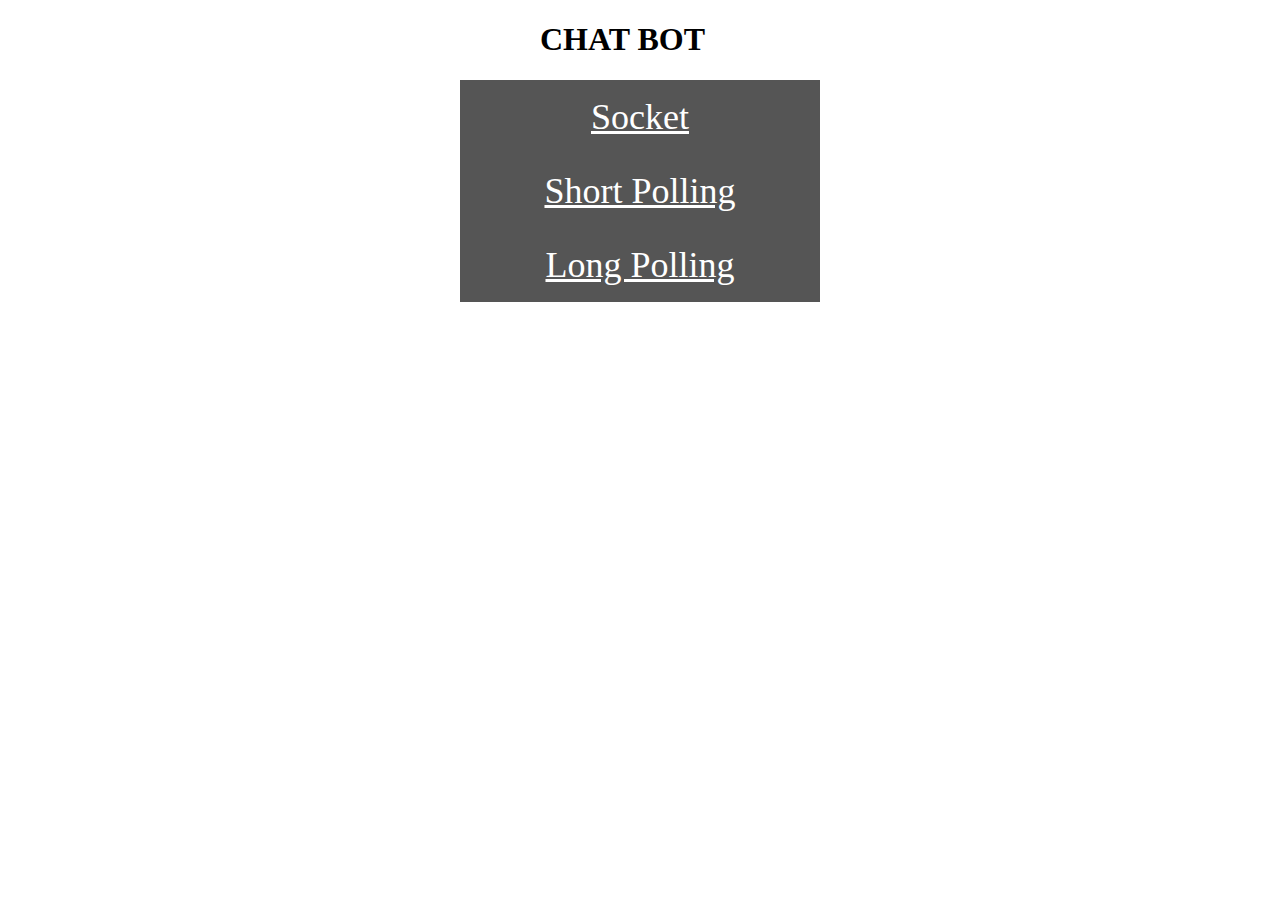
<file: templates/index.html>
<!DOCTYPE html>
<html lang="en">
<head>
    <meta charset="UTF-8">
    <meta http-equiv="X-UA-Compatible" content="IE=edge">
    <meta name="viewport" content="width=device-width, initial-scale=1.0">
    <title>CHAT BOT</title>
    <link rel="stylesheet" href="/static/css/style.css">
</head>

<body>
    <div class="header"><h1>CHAT BOT</h1></div>
    <div class="icon-bar"> 
       <a href="/socket">Socket</a>
       <a href="/shortPolling">Short Polling</a>
       <a href="/longPolling">Long Polling</a>
    </div>
</body>
</html>
</file>
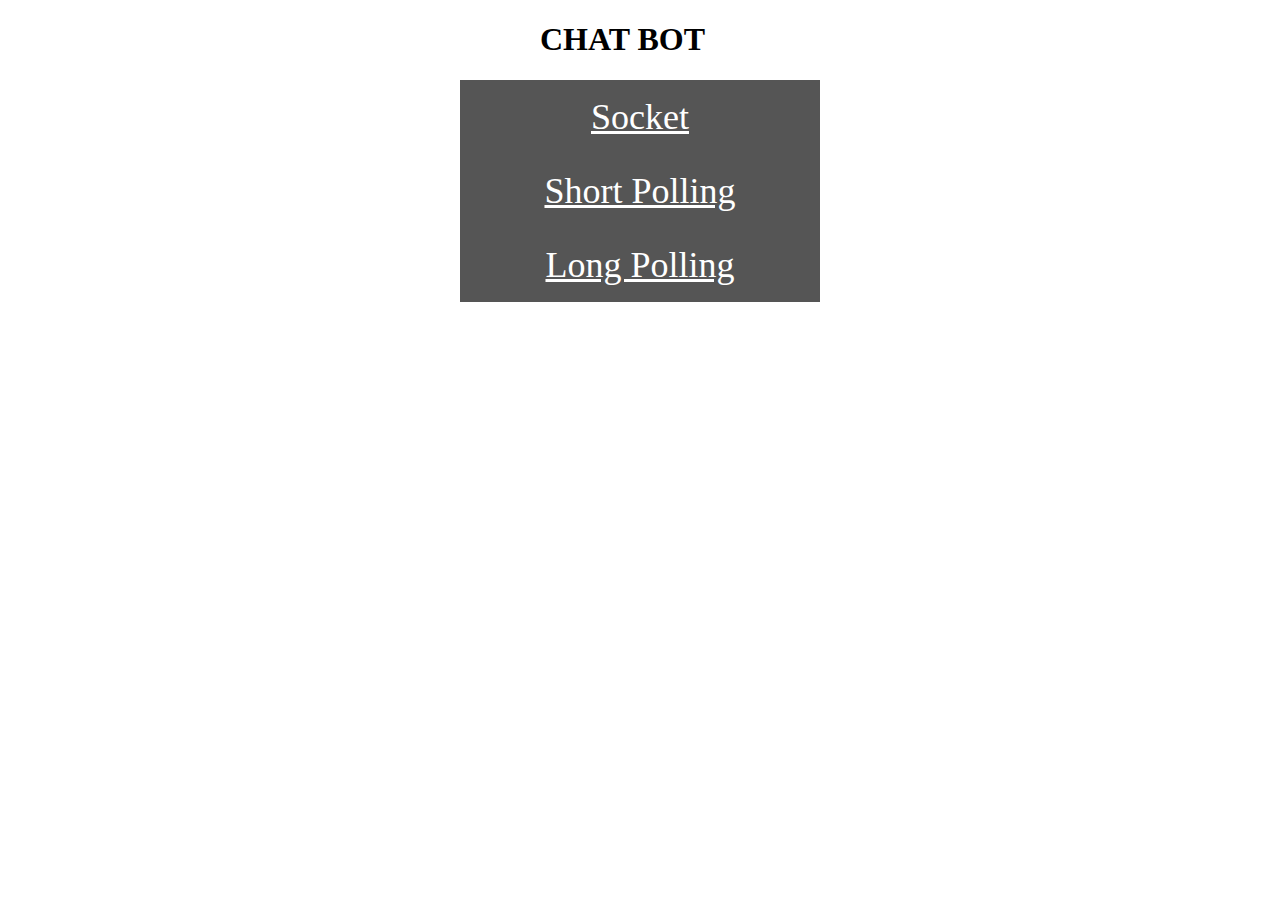
<file: app/templates/index.html>
<!DOCTYPE html>
<html lang="en">
<head>
    <meta charset="UTF-8">
    <meta http-equiv="X-UA-Compatible" content="IE=edge">
    <meta name="viewport" content="width=device-width, initial-scale=1.0">
    <title>CHAT BOT</title>
    <link rel="stylesheet" href="/static/css/style.css">
    <link rel="icon" href="/static/icon/icon-h-15.ico">
</head>

<body>
    <div class="header"><h1>CHAT BOT</h1></div>
    <div class="icon-bar"> 
       <a href="/socket">Socket</a>
       <a href="/shortPolling">Short Polling</a>
       <a href="/longPolling">Long Polling</a>
    </div>
</body>
</html>
</file>
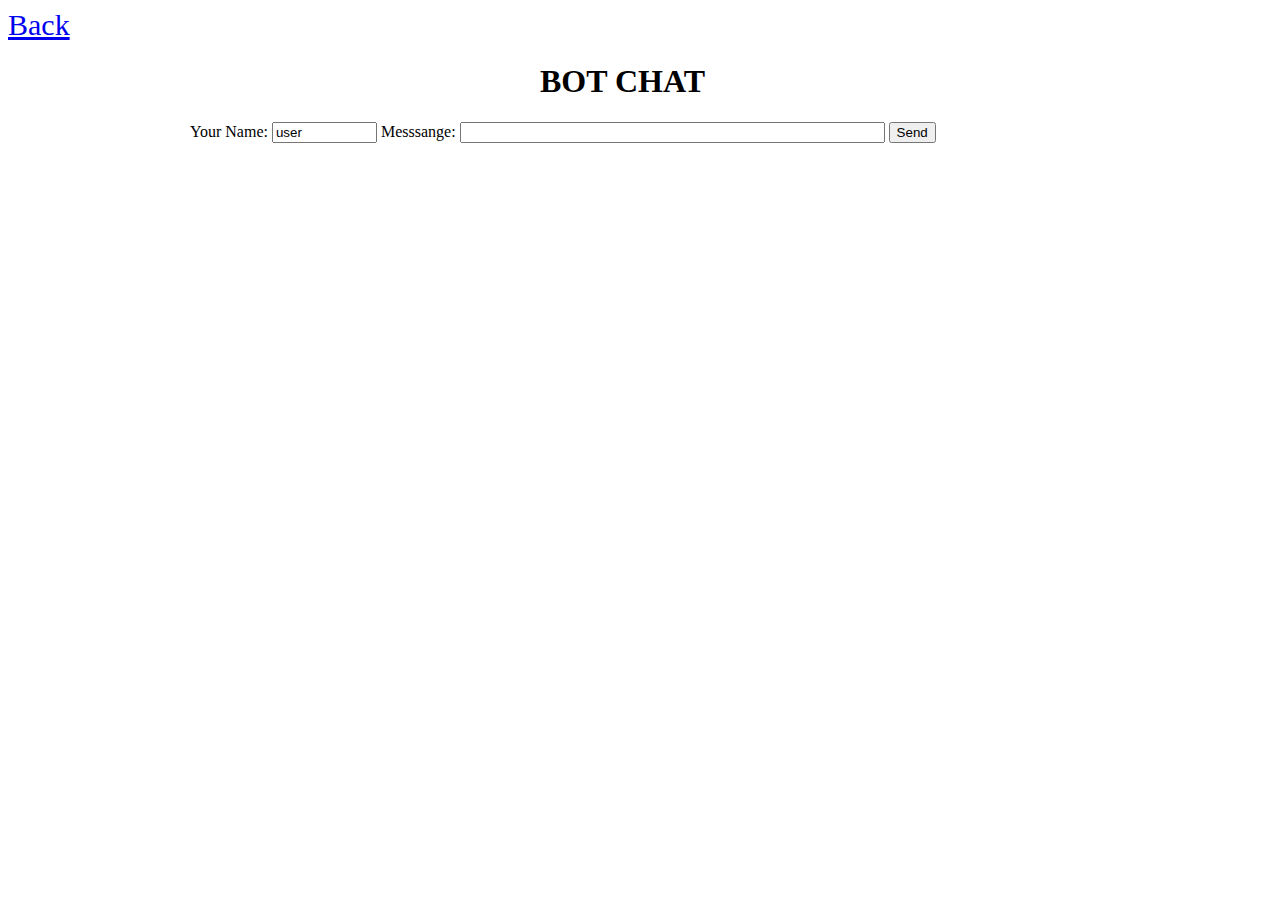
<file: templates/short.html>
<!DOCTYPE html>
<html lang="en">
<head>
    <meta charset="UTF-8">
    <meta http-equiv="X-UA-Compatible" content="IE=edge">
    <meta name="viewport" content="width=device-width, initial-scale=1.0">
    <title>Short Polling</title>
</head>
<body>
    <div class="back"><a href="/" style="font-size: 30px;">Back</a></div>
    <div style="width: 200px; margin: auto;"><h1>BOT CHAT</h1></div>

    <div id="box" style="width: 900px; margin: auto;">
        
        <form action="" method="POST" id="user-chat"> 
            <label for="user">Your Name: </label>
            <input type="text" id="user" name="user" value="user" size="10">
            <label for="message">Messsange:</label>
            <input type="text" name="message" id="message" size="50">
            <span></span>
            <input type="submit" value="Send">
        </form>
           
        <div id="dialog"></div>

    </div>
<script>
    let http = new XMLHttpRequest();
    const url = 'shortPolling/chat';
    let form = document.querySelector('#user-chat');
    let  dialog = document.querySelector("#dialog");

    function addChat(user, message){
        let chat = `<p><b>${user}: </b>${message}</p>`;
        dialog.innerHTML+= chat;
    }

    http.onreadystatechange = () =>{
        if(http.readyState==4 && http.status==200){
            let res = JSON.parse(http.responseText);
            addChat(res.user,res.message);
        }  
    };

    formData = new FormData(form);
    
    form.onsubmit =(e)=>{
        e.preventDefault();
        formData.set('user',document.querySelector("#user").value);
        formData.set('message',document.querySelector("#message").value);
        if(formData.get('user') != '' && formData.get('message')!=''){
            addChat(formData.get('user'),formData.get('message'));
            document.querySelector("#message").value='';
        };
        http.open('POST','/chat');
        http.send(formData);
    };
    

    function sendRequest (){
        http.open('POST',url);
        http.send();
    }

    setInterval(sendRequest,1000)
</script>

</body>
</html>
</file>
<file: static/css/style.css>
<style>
    body {margin:0}

    .header {
        margin: auto;
        width: 200px;
    }
    
    .icon-bar {
      width: 360px;
      background-color: #555;
      margin: auto;
    }
    
    .icon-bar a {
      display: block;
      text-align: center;
      padding: 16px;
      transition: all 0.3s ease;
      color: white;
      font-size: 36px;
    }
    
    .icon-bar a:hover {
      background-color: #000;
    }
    
    </style>
</file>
